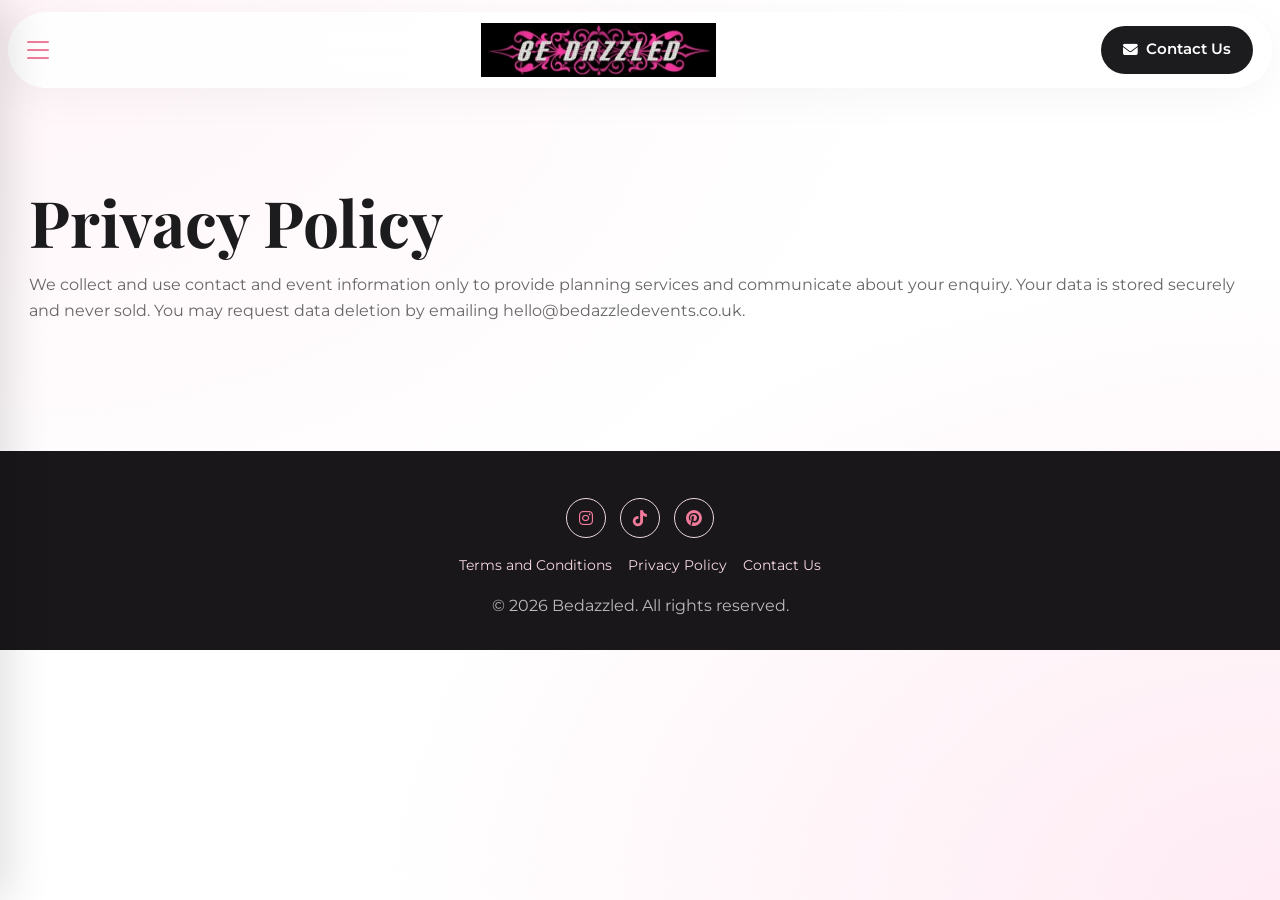
<file: privacy-policy.html>
<!DOCTYPE html>
<html lang="en">
<head>
    <meta charset="UTF-8">
    <meta name="viewport" content="width=device-width, initial-scale=1.0">
    <title>Privacy Policy | Bedazzled</title>
    <link href="https://fonts.googleapis.com/css2?family=Montserrat:wght@300;400;500;600;700&family=Playfair+Display:wght@400;600;700&display=swap" rel="stylesheet">
    <link rel="stylesheet" href="https://cdnjs.cloudflare.com/ajax/libs/font-awesome/6.5.2/css/all.min.css">
    <link rel="stylesheet" href="index.css">
</head>
<body>
<div class="bg-glow"></div>
<header class="site-header"><div class="header-inner"><button id="menuBtn" class="menu-toggle"><span></span><span></span><span></span></button><a href="index.html" class="logo"><img src="./assets/logo.jpeg" alt="Bedazzled logo"></a><a href="contact.html" class="btn-ios header-contact-btn" aria-label="Contact Us"><i class="fas fa-envelope" aria-hidden="true"></i><span class="header-contact-label">Contact Us</span></a></div></header>
<aside id="navDrawer" class="nav-drawer"><button id="closeDrawerBtn" class="btn-ios btn-ghost">Close</button><ul class="nav-list" style="margin-top:1rem;"><li><a data-close-drawer href="index.html">Home</a></li><li><a data-close-drawer href="contact.html">Contact Us</a></li></ul></aside>
<main class="page-main"><section class="section"><h1>Privacy Policy</h1><p class="muted" style="margin-top:0.7rem;">We collect and use contact and event information only to provide planning services and communicate about your enquiry. Your data is stored securely and never sold. You may request data deletion by emailing hello@bedazzledevents.co.uk.</p></section></main>
<footer class="site-footer"><div class="footer-inner"><div class="social-links"><a href="https://instagram.com" target="_blank" rel="noreferrer"><i class="fab fa-instagram"></i></a><a href="https://tiktok.com" target="_blank" rel="noreferrer"><i class="fab fa-tiktok"></i></a><a href="https://pinterest.com" target="_blank" rel="noreferrer"><i class="fab fa-pinterest"></i></a></div><div class="footer-links"><a href="terms.html">Terms and Conditions</a><a href="privacy-policy.html">Privacy Policy</a><a href="contact.html">Contact Us</a></div><p>&copy; <span id="year"></span> Bedazzled. All rights reserved.</p></div></footer>
<script src="main.js"></script>
</body>
</html>
</file>
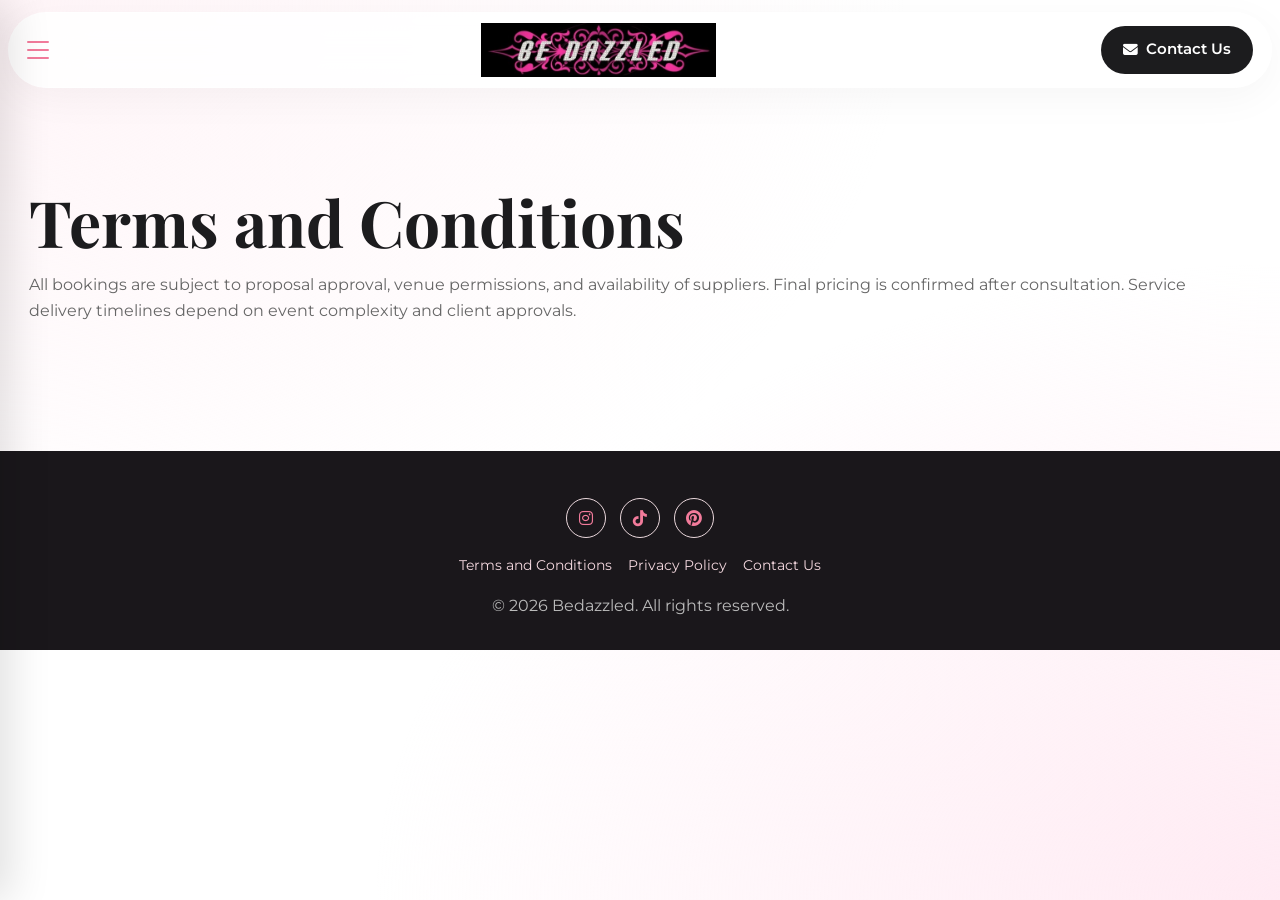
<file: terms.html>
<!DOCTYPE html>
<html lang="en">
<head>
    <meta charset="UTF-8">
    <meta name="viewport" content="width=device-width, initial-scale=1.0">
    <title>Terms and Conditions | Bedazzled</title>
    <link href="https://fonts.googleapis.com/css2?family=Montserrat:wght@300;400;500;600;700&family=Playfair+Display:wght@400;600;700&display=swap" rel="stylesheet">
    <link rel="stylesheet" href="https://cdnjs.cloudflare.com/ajax/libs/font-awesome/6.5.2/css/all.min.css">
    <link rel="stylesheet" href="index.css">
</head>
<body>
<div class="bg-glow"></div>
<header class="site-header"><div class="header-inner"><button id="menuBtn" class="menu-toggle"><span></span><span></span><span></span></button><a href="index.html" class="logo"><img src="./assets/logo.jpeg" alt="Bedazzled logo"></a><a href="contact.html" class="btn-ios header-contact-btn" aria-label="Contact Us"><i class="fas fa-envelope" aria-hidden="true"></i><span class="header-contact-label">Contact Us</span></a></div></header>
<aside id="navDrawer" class="nav-drawer"><button id="closeDrawerBtn" class="btn-ios btn-ghost">Close</button><ul class="nav-list" style="margin-top:1rem;"><li><a data-close-drawer href="index.html">Home</a></li><li><a data-close-drawer href="contact.html">Contact Us</a></li></ul></aside>
<main class="page-main"><section class="section"><h1>Terms and Conditions</h1><p class="muted" style="margin-top:0.7rem;">All bookings are subject to proposal approval, venue permissions, and availability of suppliers. Final pricing is confirmed after consultation. Service delivery timelines depend on event complexity and client approvals.</p></section></main>
<footer class="site-footer"><div class="footer-inner"><div class="social-links"><a href="https://instagram.com" target="_blank" rel="noreferrer"><i class="fab fa-instagram"></i></a><a href="https://tiktok.com" target="_blank" rel="noreferrer"><i class="fab fa-tiktok"></i></a><a href="https://pinterest.com" target="_blank" rel="noreferrer"><i class="fab fa-pinterest"></i></a></div><div class="footer-links"><a href="terms.html">Terms and Conditions</a><a href="privacy-policy.html">Privacy Policy</a><a href="contact.html">Contact Us</a></div><p>&copy; <span id="year"></span> Bedazzled. All rights reserved.</p></div></footer>
<script src="main.js"></script>
</body>
</html>
</file>
<file: index.css>
:root {
    --ios-blur: blur(30px);
    --ios-radius: 28px;
    --ios-radius-lg: 44px;
    --deep-rose: #f27b9b;
    --soft-blush: #fff5f7;
    --glass-white: rgba(255, 255, 255, 0.85);
    --glass-border: rgba(255, 255, 255, 0.5);
    --text-dark: #1c1c1e;
    --pink-glow: rgba(242, 123, 155, 0.15);
    --transition: all 0.35s cubic-bezier(0.16, 1, 0.3, 1);
}

* {
    margin: 0;
    padding: 0;
    box-sizing: border-box;
    font-family: "Montserrat", sans-serif;
    -webkit-font-smoothing: antialiased;
}

html {
    scroll-behavior: smooth;
}

body {
    background: #fff;
    color: var(--text-dark);
    line-height: 1.6;
}

.bg-glow {
    position: fixed;
    top: 0;
    left: 0;
    width: 100%;
    height: 100%;
    z-index: -1;
    background: radial-gradient(at 0% 0%, hsla(343, 100%, 98%, 1) 0, transparent 50%),
        radial-gradient(at 100% 100%, hsla(335, 100%, 96%, 1) 0, transparent 50%);
    animation: pulse 10s ease-in-out infinite alternate;
}

@keyframes pulse {
    from { opacity: 0.6; }
    to { opacity: 1; }
}

.site-header {
    position: fixed;
    top: 12px;
    left: 50%;
    transform: translateX(-50%);
    width: calc(100% - 16px);
    max-width: 1320px;
    z-index: 1200;
    background: var(--glass-white);
    backdrop-filter: var(--ios-blur);
    -webkit-backdrop-filter: var(--ios-blur);
    border: 1px solid var(--glass-border);
    border-radius: 999px;
    box-shadow: 0 10px 40px rgba(0, 0, 0, 0.04);
}

.header-inner {
    display: grid;
    grid-template-columns: 64px 1fr auto;
    align-items: center;
    gap: 8px;
    padding: 0.55rem 0.85rem;
}

.menu-toggle {
    width: 48px;
    height: 48px;
    border: 0;
    background: transparent;
    border-radius: 14px;
    display: flex;
    flex-direction: column;
    justify-content: center;
    gap: 6px;
    cursor: pointer;
}

.menu-toggle span {
    height: 2px;
    width: 22px;
    background: var(--deep-rose);
    border-radius: 999px;
}

.logo {
    justify-self: center;
    text-decoration: none;
}

.logo img {
    width: 165px;
    display: block;
}

.btn-ios {
    background: var(--text-dark);
    color: #fff;
    text-decoration: none;
    border: 0;
    border-radius: 999px;
    font-weight: 600;
    cursor: pointer;
    transition: var(--transition);
    display: inline-flex;
    align-items: center;
    justify-content: center;
    gap: 8px;
    font-size: 0.93rem;
    padding: 12px 22px;
}

.btn-ios:hover {
    background: var(--deep-rose);
    transform: translateY(-1px);
    box-shadow: 0 10px 20px var(--pink-glow);
}

.btn-ghost {
    color: var(--text-dark);
    border: 1px solid #e6dfe1;
    background: #fff;
}

.header-contact-btn {
    min-width: 124px;
}

.header-contact-btn i {
    font-size: 0.92rem;
}

.nav-drawer {
    position: fixed;
    inset: 0 22% 0 0;
    background: #fff;
    box-shadow: 10px 0 40px rgba(0, 0, 0, 0.12);
    z-index: 1300;
    padding: 6rem 1.5rem 2rem;
    transform: translateX(-100%);
    transition: var(--transition);
}

.nav-drawer.open {
    transform: translateX(0);
}

.nav-list {
    list-style: none;
    display: grid;
    gap: 1rem;
}

.nav-list a {
    text-decoration: none;
    color: var(--text-dark);
    font-size: 1.05rem;
    font-weight: 600;
}

.page-main {
    padding-top: 90px;
}

.section {
    max-width: 1300px;
    margin: 0 auto;
    padding: 4rem 1rem;
}

h1, h2, h3 {
    font-family: "Playfair Display", serif;
    line-height: 1.2;
}

h1 {
    font-size: clamp(2.2rem, 7vw, 4rem);
}

h2 {
    font-size: clamp(1.9rem, 5vw, 3rem);
}

.muted {
    color: #666;
}

.hero {
    text-align: center;
}

.intro-media {
    margin: 1.6rem auto 2rem;
    max-width: 1040px;
    border-radius: 34px;
    overflow: hidden;
    aspect-ratio: 16 / 9;
    box-shadow: 0 18px 40px rgba(0, 0, 0, 0.15);
    position: relative;
}

.intro-video {
    margin: 1.6rem auto 1rem;
    max-width: 1040px;
    border-radius: 34px;
    overflow: hidden;
    border: 1px solid #f1e0e5;
    background: #111;
    box-shadow: 0 16px 34px rgba(0, 0, 0, 0.14);
}

.intro-video video {
    width: 100%;
    max-height: 520px;
    display: block;
    object-fit: cover;
}

.video-caption {
    display: inline-block;
    margin: 0.7rem 0.9rem 0.95rem;
    background: rgba(255, 255, 255, 0.95);
    color: #3f2b31;
    border: 1px solid #f0d9e0;
    border-radius: 999px;
    padding: 6px 12px;
    font-size: 0.78rem;
    font-weight: 600;
}

.slider-track {
    display: flex;
    height: 100%;
    width: 100%;
    transition: transform 0.6s ease;
}

.slide {
    min-width: 100%;
    height: 100%;
    position: relative;
}

.slide img {
    width: 100%;
    height: 100%;
    object-fit: cover;
}

.slide-caption {
    position: absolute;
    left: 16px;
    bottom: 16px;
    background: rgba(0, 0, 0, 0.44);
    color: #fff;
    border-radius: 999px;
    padding: 8px 14px;
    font-size: 0.82rem;
}

.slider-dots {
    display: flex;
    justify-content: center;
    gap: 8px;
    margin-top: 0.8rem;
}

.slider-dot {
    width: 8px;
    height: 8px;
    border-radius: 50%;
    border: 0;
    background: #e0d8db;
    cursor: pointer;
}

.slider-dot.active {
    background: var(--deep-rose);
}

.stats-wrap {
    margin-top: 1.2rem;
}

.stat-hero {
    font-size: clamp(1.9rem, 5vw, 3.1rem);
    font-weight: 700;
    color: var(--deep-rose);
}

.pill-list {
    list-style: none;
    display: flex;
    flex-wrap: wrap;
    justify-content: center;
    gap: 0.7rem;
    margin-top: 1rem;
}

.pill-list li {
    background: var(--soft-blush);
    border: 1px solid #f3d8df;
    border-radius: 999px;
    padding: 0.55rem 1rem;
    font-weight: 600;
    font-size: 0.88rem;
}

.cards-grid {
    display: grid;
    grid-template-columns: 1fr;
    gap: 1rem;
    margin-top: 1.6rem;
}

.card {
    background: #fff;
    border-radius: 28px;
    overflow: hidden;
    border: 1px solid #efe7ea;
    box-shadow: 0 10px 28px rgba(0, 0, 0, 0.04);
}

.card-media {
    height: 220px;
}

.card-media img {
    width: 100%;
    height: 100%;
    object-fit: cover;
}

.card-body {
    padding: 1.1rem;
}

.card-body h3 {
    margin-bottom: 0.4rem;
}

.feature-banner {
    background: var(--soft-blush);
    border-radius: 34px;
}

.package-grid {
    display: grid;
    grid-template-columns: 1fr;
    gap: 1rem;
}

.package-card {
    background: #fff;
    border: 1px solid #efe7ea;
    border-radius: 30px;
    overflow: hidden;
    box-shadow: 0 10px 28px rgba(0, 0, 0, 0.04);
}

.package-card .card-media {
    height: 200px;
}

.disclaimer {
    margin-top: 0.8rem;
    color: #9a4b61;
    font-size: 0.82rem;
    background: #fff4f6;
    border: 1px solid #f6dbe2;
    border-radius: 16px;
    padding: 0.7rem;
}

.contact-layout {
    display: grid;
    grid-template-columns: 1fr;
    gap: 1rem;
}

.form-card,
.contact-card {
    background: #fff;
    border: 1px solid #efe7ea;
    border-radius: 32px;
    padding: 1.1rem;
    box-shadow: 0 10px 30px rgba(0, 0, 0, 0.04);
}

.field-grid {
    display: grid;
    grid-template-columns: 1fr;
    gap: 0.75rem;
}

.field-grid.two {
    grid-template-columns: 1fr;
}

label {
    font-size: 0.83rem;
    color: #5c5c5c;
    font-weight: 600;
    display: block;
    margin-bottom: 0.35rem;
}

input,
select,
textarea {
    width: 100%;
    padding: 13px 14px;
    border-radius: 14px;
    border: 1px solid #e8e2e5;
    background: #fafafa;
    font-size: 0.93rem;
}

input:focus,
select:focus,
textarea:focus {
    outline: none;
    border-color: var(--deep-rose);
    box-shadow: 0 0 0 4px var(--pink-glow);
    background: #fff;
}

.checkbox-wrap {
    display: flex;
    align-items: flex-start;
    gap: 0.6rem;
    margin-top: 0.7rem;
}

.checkbox-wrap input {
    width: 18px;
    height: 18px;
    margin-top: 2px;
}

.form-status {
    margin-top: 0.8rem;
    font-size: 0.88rem;
    border-radius: 12px;
    padding: 0.65rem 0.8rem;
    border: 1px solid transparent;
    display: none;
}

.form-status.show {
    display: block;
}

.form-status.success {
    color: #1e5c3d;
    background: #edf9f1;
    border-color: #ccefd8;
}

.form-status.error {
    color: #8a2947;
    background: #fff1f5;
    border-color: #f8d7e3;
}

.social-links {
    display: flex;
    gap: 0.9rem;
    margin-top: 0.9rem;
}

.social-links a {
    width: 40px;
    height: 40px;
    border-radius: 50%;
    border: 1px solid #ead7dc;
    display: grid;
    place-items: center;
    text-decoration: none;
    color: var(--deep-rose);
}

.site-footer {
    margin-top: 3rem;
    background: #1a171b;
    color: #bbb;
    padding: 2rem 1rem;
}

.footer-inner {
    max-width: 1300px;
    margin: 0 auto;
    display: flex;
    flex-direction: column;
    gap: 1rem;
    align-items: center;
}

.footer-links {
    display: flex;
    flex-wrap: wrap;
    justify-content: center;
    gap: 1rem;
}

.footer-links a {
    color: #f4d8df;
    text-decoration: none;
    font-size: 0.9rem;
}

.reveal {
    opacity: 0;
    transform: translateY(24px);
    transition: opacity 0.7s ease, transform 0.7s ease;
}

.reveal.visible {
    opacity: 1;
    transform: translateY(0);
}

.hidden {
    display: none !important;
}

@media (min-width: 768px) {
    .section {
        padding: 5rem 1.8rem;
    }

    .header-inner {
        grid-template-columns: 68px 1fr auto;
        padding: 0.62rem 1.1rem;
    }

    .logo img {
        width: 205px;
    }

    .cards-grid,
    .package-grid {
        grid-template-columns: repeat(2, minmax(0, 1fr));
    }

    .field-grid.two {
        grid-template-columns: repeat(2, minmax(0, 1fr));
    }

    .nav-drawer {
        inset: 0 58% 0 0;
    }
}

@media (max-width: 640px) {
    .header-inner {
        grid-template-columns: 52px 1fr 46px;
        gap: 6px;
        padding: 0.48rem 0.62rem;
    }

    .menu-toggle {
        width: 42px;
        height: 42px;
    }

    .logo img {
        width: 132px;
    }

    .header-contact-btn {
        min-width: 42px;
        width: 42px;
        height: 42px;
        border-radius: 999px;
        padding: 0;
        justify-self: end;
    }

    .header-contact-btn .header-contact-label {
        display: none;
    }

    .header-contact-btn i {
        margin: 0;
        font-size: 0.95rem;
    }
}

@media (max-width: 360px) {
    .header-inner {
        grid-template-columns: 48px 1fr 42px;
        padding: 0.45rem 0.52rem;
        gap: 4px;
    }

    .logo img {
        width: 118px;
    }

    .menu-toggle {
        width: 40px;
        height: 40px;
    }

    .menu-toggle span {
        width: 20px;
    }

    .header-contact-btn {
        width: 40px;
        height: 40px;
        min-width: 40px;
    }
}

@media (min-width: 1080px) {
    .page-main {
        padding-top: 104px;
    }

    .logo img {
        width: 235px;
    }

    .cards-grid {
        grid-template-columns: repeat(3, minmax(0, 1fr));
    }

    .package-grid {
        grid-template-columns: repeat(3, minmax(0, 1fr));
    }

    .contact-layout {
        grid-template-columns: 1.5fr 1fr;
    }

    .form-card,
    .contact-card {
        padding: 1.5rem;
    }

    .nav-drawer {
        inset: 0 72% 0 0;
    }
}

@media (prefers-reduced-motion: reduce) {
    * {
        animation: none !important;
        transition: none !important;
    }
    .reveal {
        opacity: 1;
        transform: none;
    }
}
</file>
